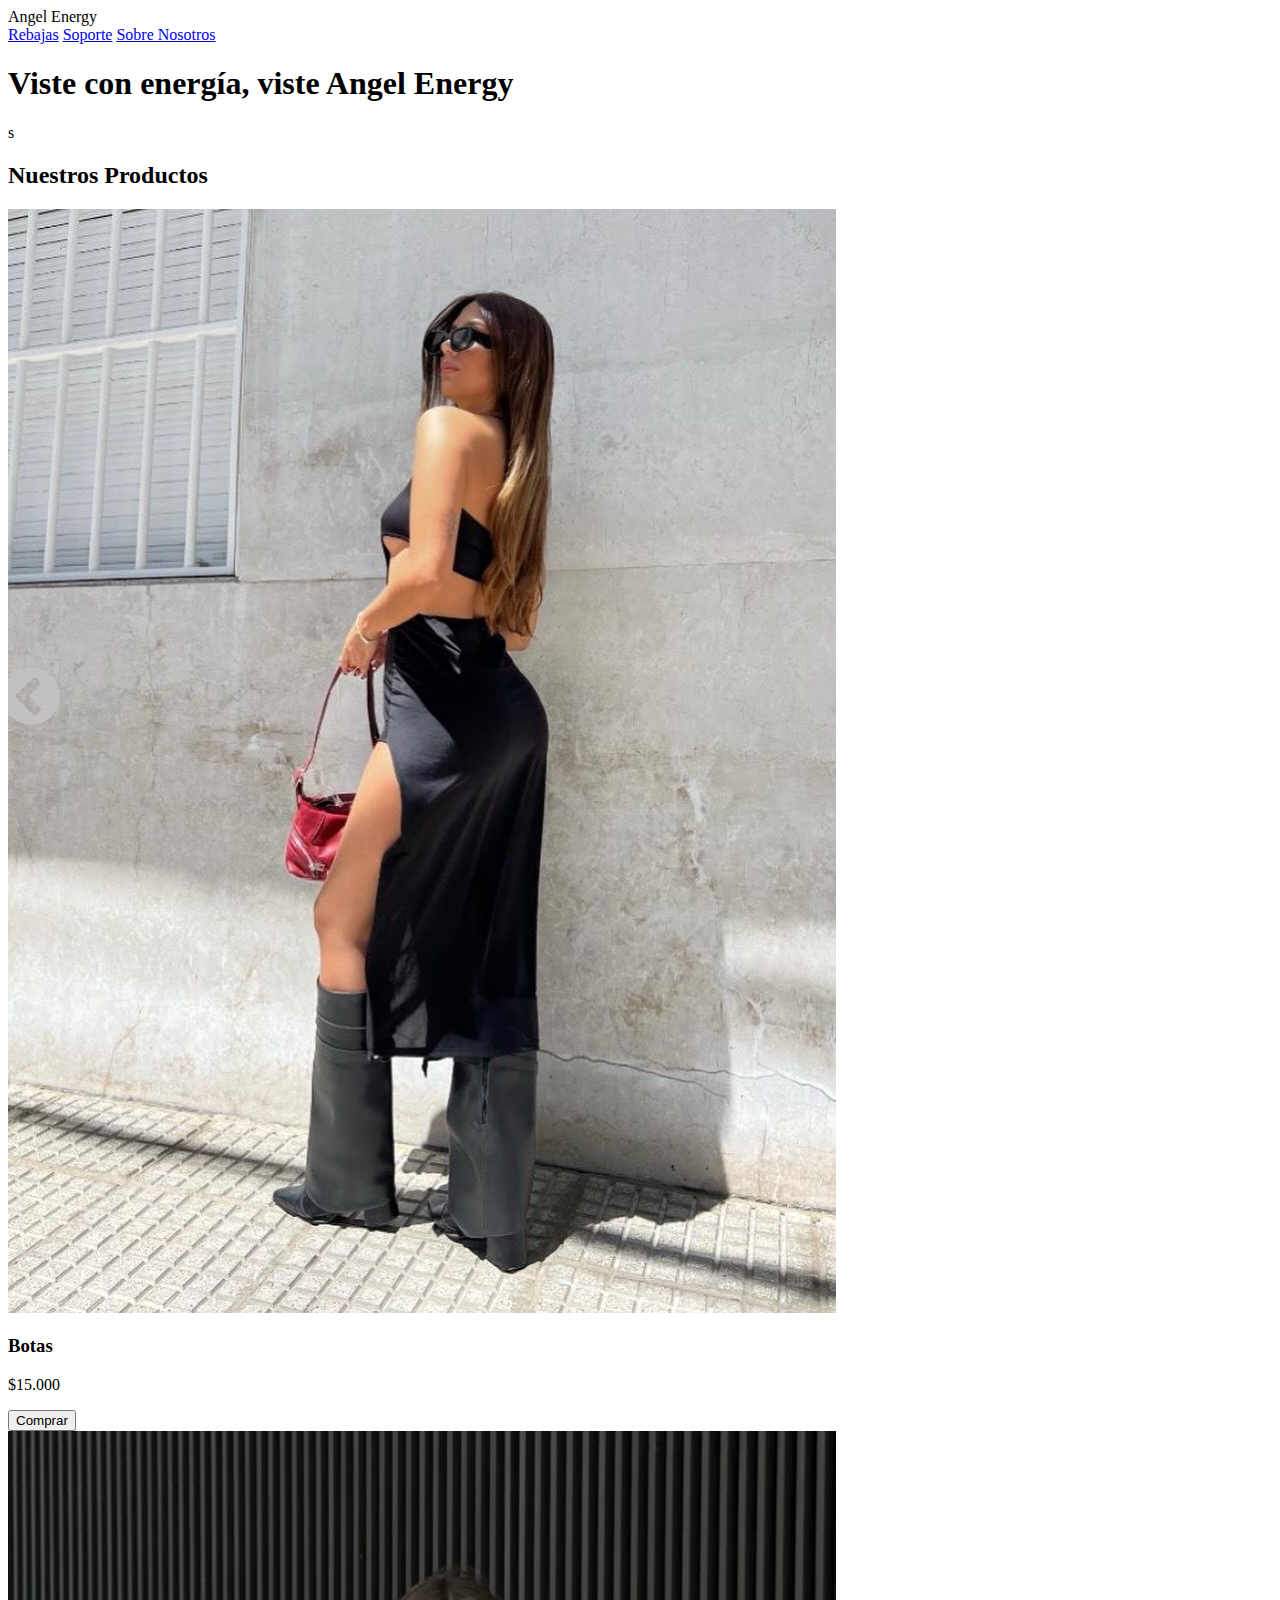
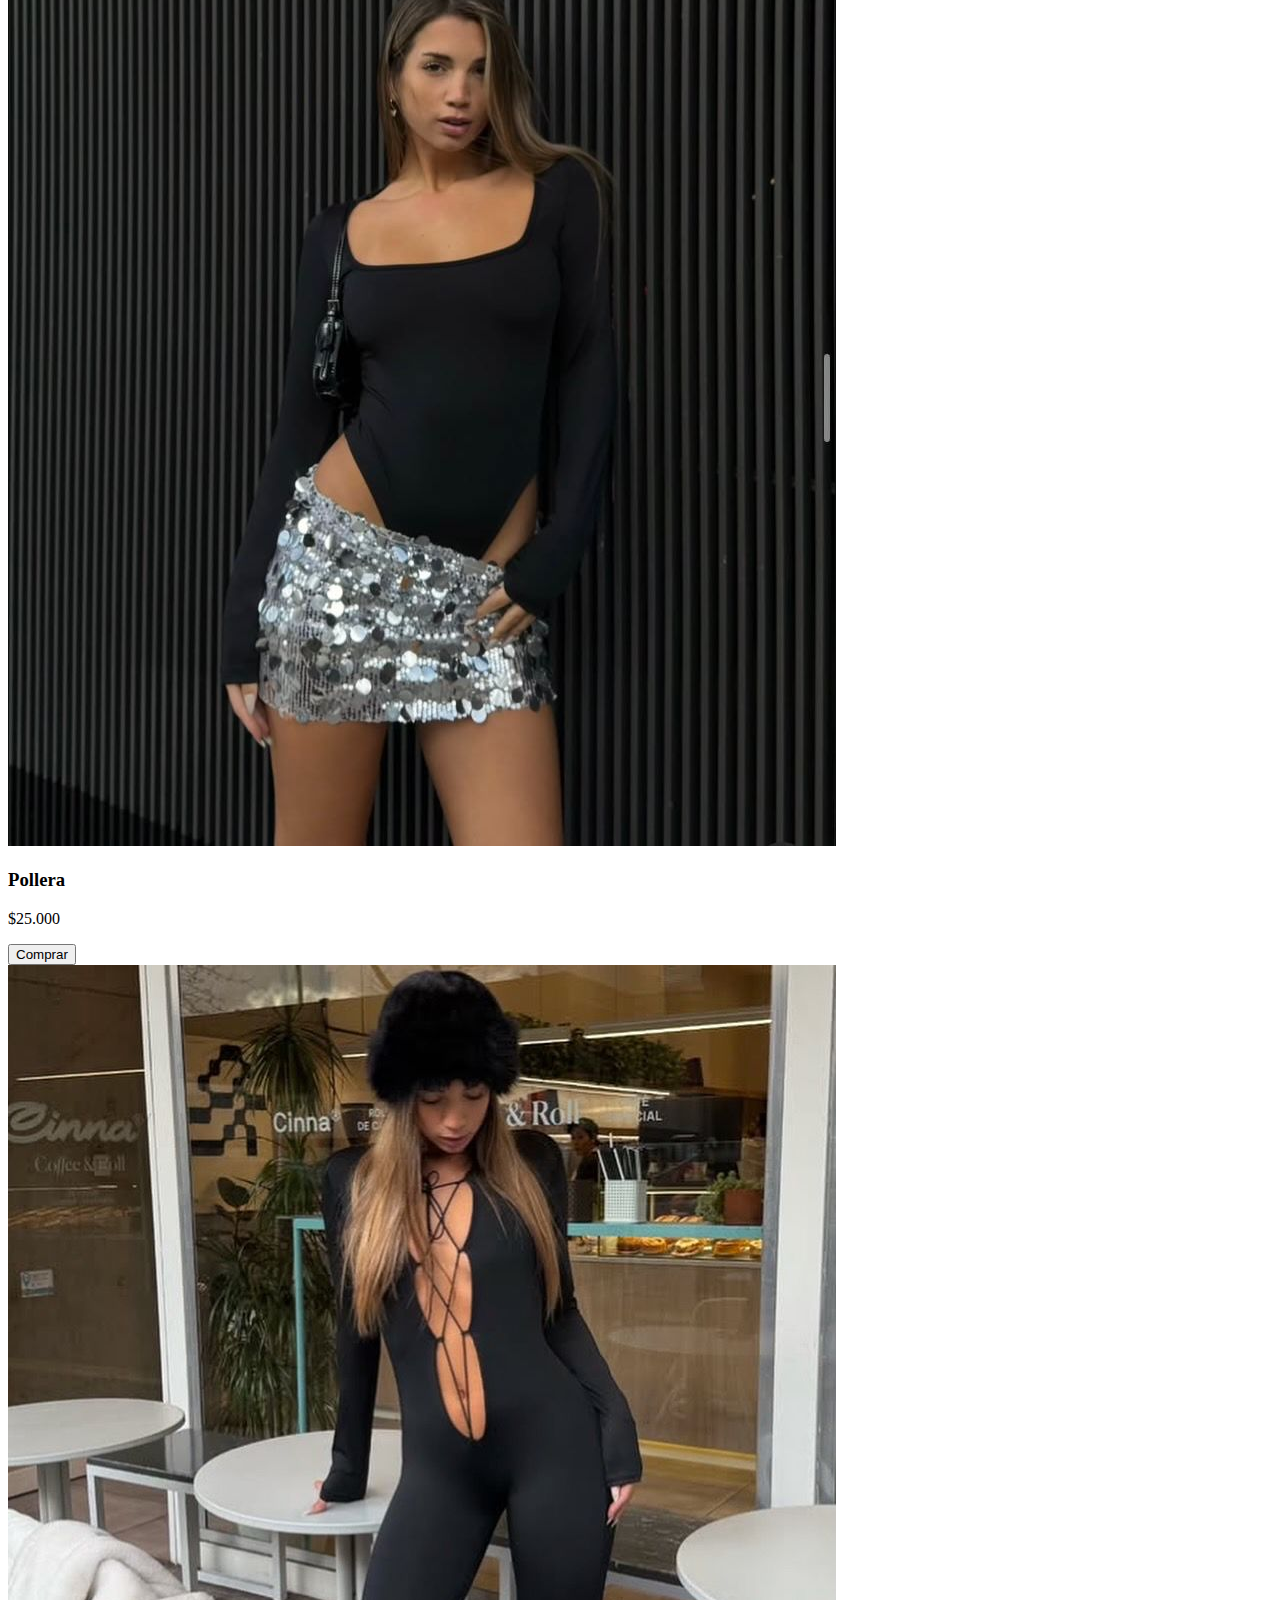
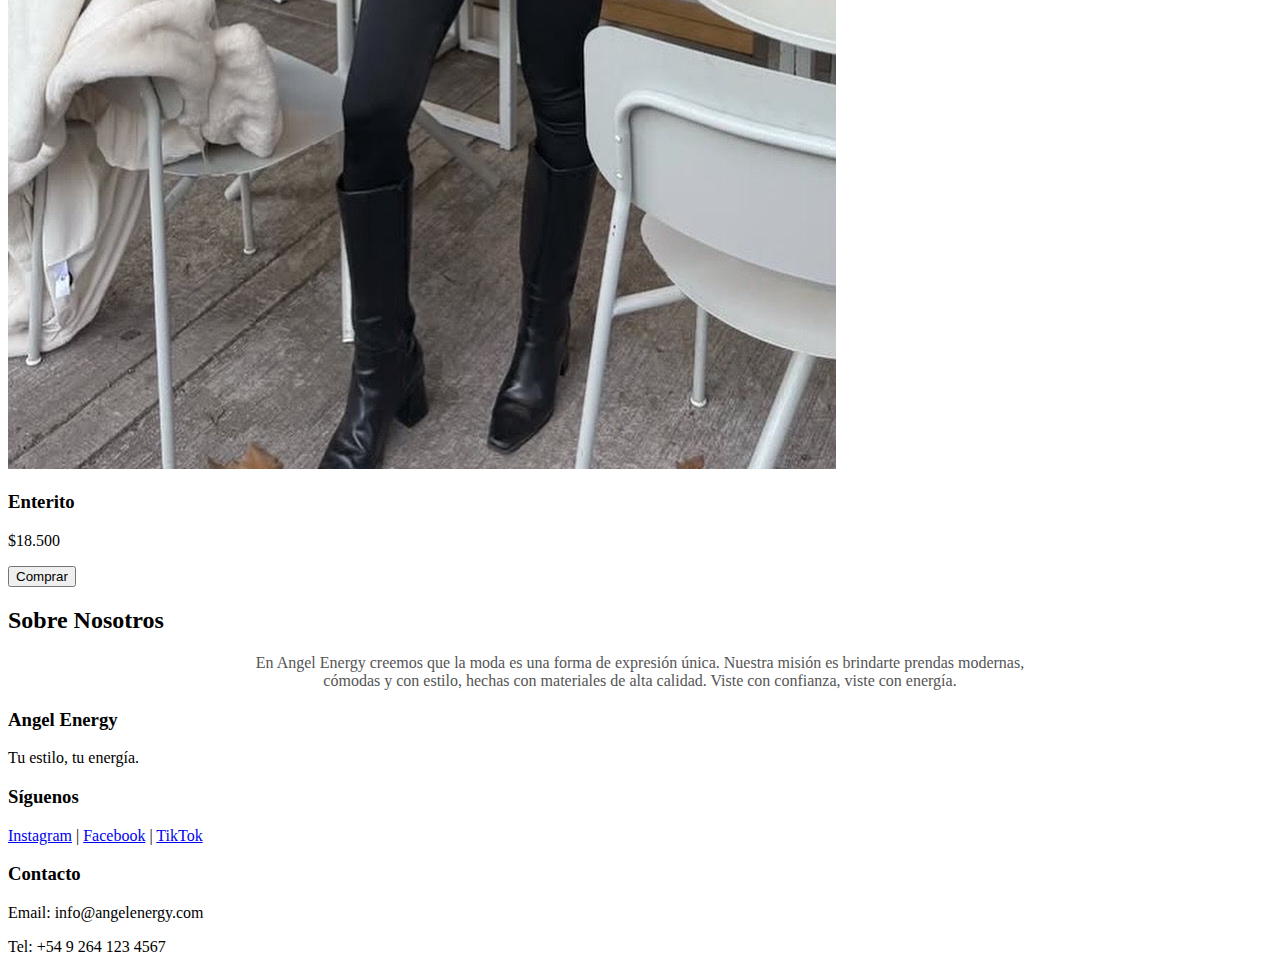
<file: index.html>
<!DOCTYPE html>
<html lang="es">
<head>
<meta charset="UTF-8">
<meta name="viewport" content="width=device-width, initial-scale=1.0">
<title>Angel Energy - Tienda de Ropa</title>
<link rel="stylesheet" href="sass/styles.scss"> 
</head>
<body>

<!-- ======== NAVBAR ======== -->
<header>
    <div class="navbar">
    <div class="logo">Angel Energy</div>
    <nav class="nav-links">
        <a href="rebajas.html">Rebajas</a>
        <a href="soporte.html">Soporte</a>
        <a href="nosotros.html">Sobre Nosotros</a>
    </nav>
    </div>
</header>

<section class="hero" id="inicio">
    <h1>Viste con energía, viste Angel Energy</h1>
</section>s

<!-- ======== PRODUCTOS ======== -->
<section class="productos" id="productos">
    <h2>Nuestros Productos</h2>
    <div class="grid">
    <div class="producto">
        <img src="recursos/modelo1.jpeg" alt="Remera Oversize">
        <h3>Botas</h3>
        <p>$15.000</p>
        <button>Comprar</button>
    </div>
    <div class="producto">
        <img src="recursos/modelo2.jpeg" alt="Buzo Hoodie">
        <h3>Pollera</h3>
        <p>$25.000</p>
        <button>Comprar</button>
    </div>
    <div class="producto">
        <img src="recursos/modelo3.jpeg" alt="Pantalón Jogger">
        <h3>Enterito</h3>
        <p>$18.500</p>
        <button>Comprar</button>
    </div>
    </div>
</section>

<!-- ======== SOBRE NOSOTROS ======== -->
<section class="productos" id="sobre-nosotros">
    <h2>Sobre Nosotros</h2>
    <p style="text-align: center; max-width: 800px; margin: auto; font-size: 1rem; color: #555;">
    En Angel Energy creemos que la moda es una forma de expresión única.  
    Nuestra misión es brindarte prendas modernas, cómodas y con estilo,
    hechas con materiales de alta calidad. Viste con confianza, viste con energía.
    </p>
</section>

<!-- ======== FOOTER ======== -->
<footer id="contacto">
    <div class="footer-content">
    <div>
        <h3>Angel Energy</h3>
        <p>Tu estilo, tu energía.</p>
    </div>
    <div class="social-links">
        <h3>Síguenos</h3>
        <a href="https://www.instagram.com/angelenergy_sj">Instagram</a> | 
        <a href="#">Facebook</a> | 
        <a href="#">TikTok</a>
    </div>
<!-- ======== Contacto ======== -->
    <div>
        <h3>Contacto</h3>
        <p>Email: info@angelenergy.com</p>
        <p>Tel: +54 9 264 123 4567</p>
    </div>
    </div>
</footer>

</body>
</html>
</file>
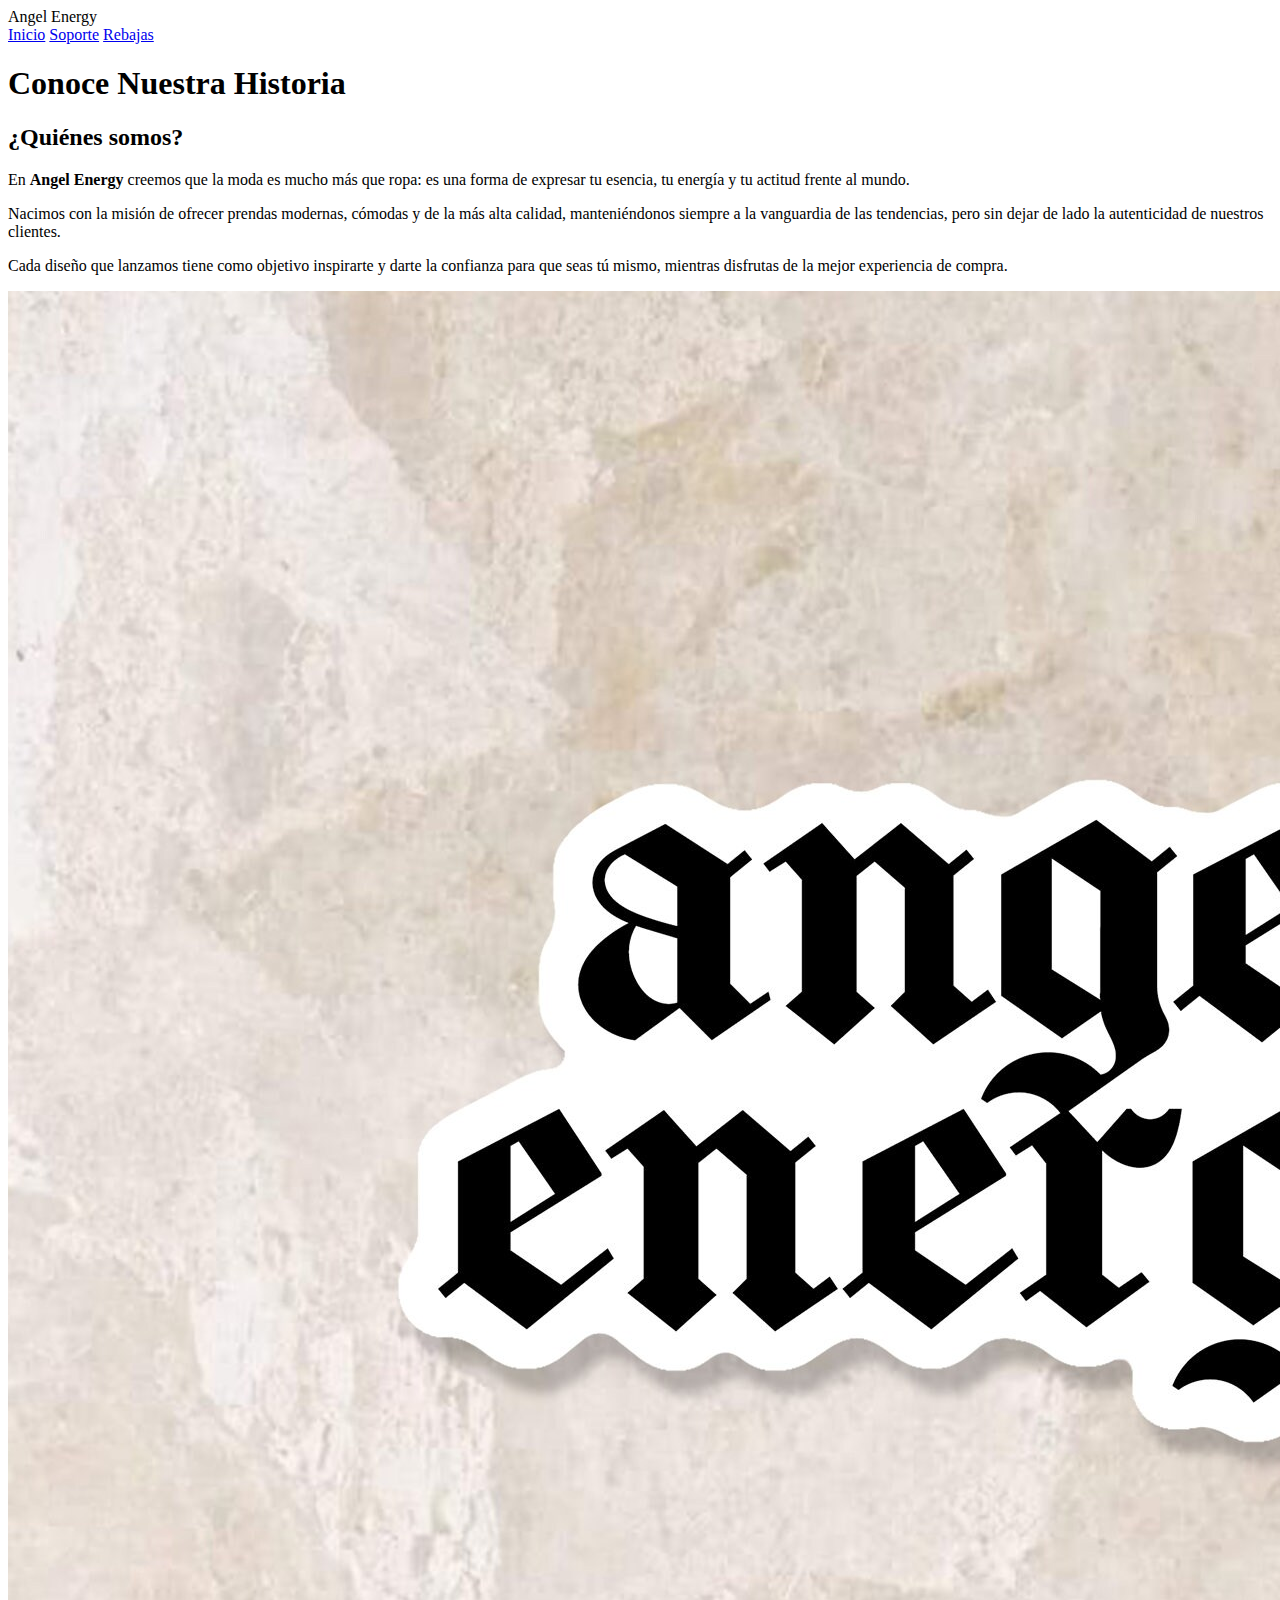
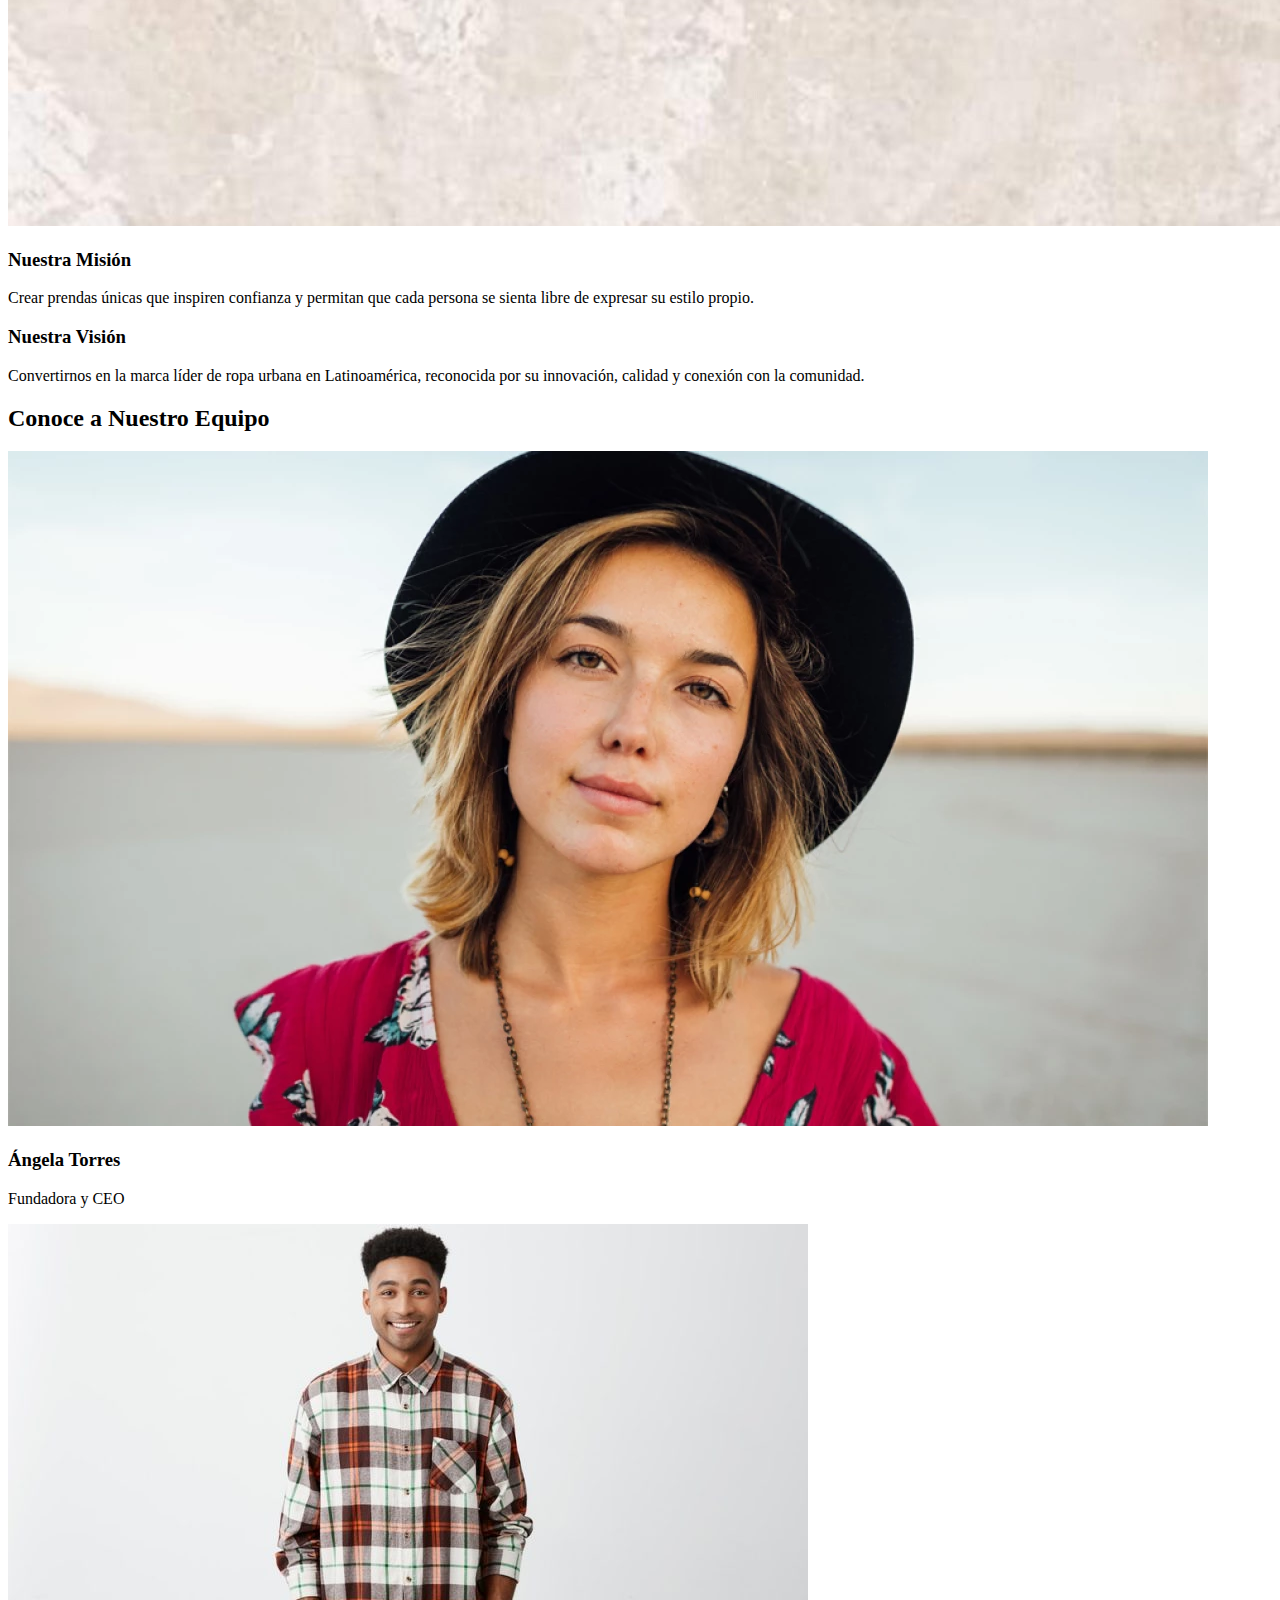
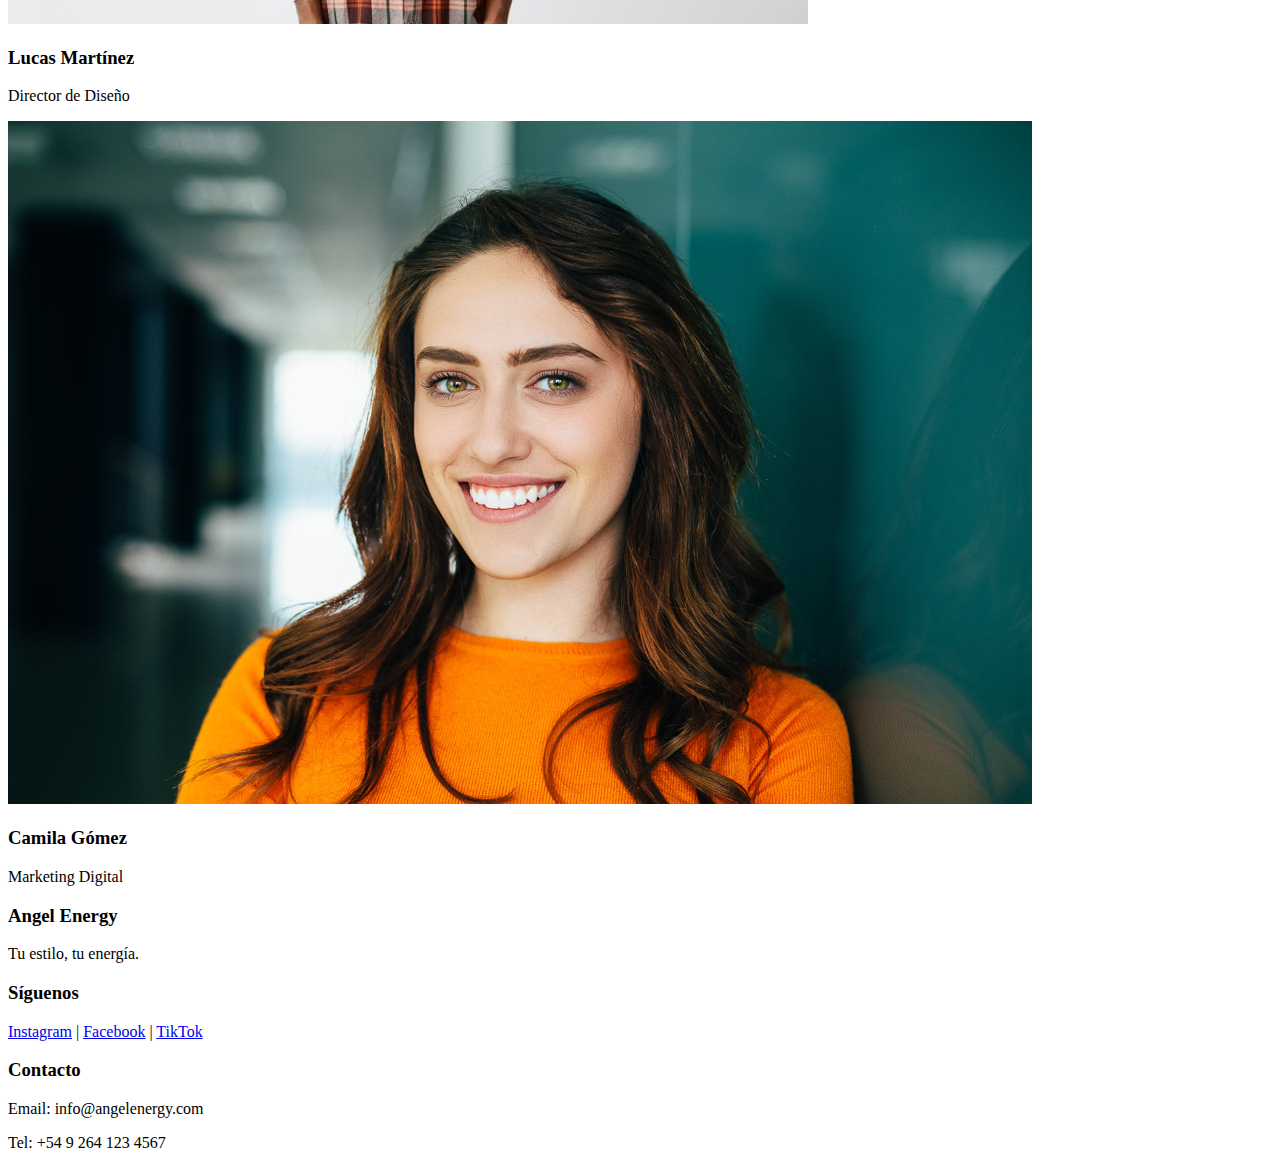
<file: nosotros.html>
<!DOCTYPE html>
<html lang="es">
<head>
<meta charset="UTF-8">
<meta name="viewport" content="width=device-width, initial-scale=1.0">
<title>Sobre Nosotros - Angel Energy</title>
<link rel="stylesheet" href="sass/styles.scss">

</head>
<body>

<!-- ======== NAVBAR ======== -->
<header>
    <div class="navbar">
    <div class="logo">Angel Energy</div>
    <nav class="nav-links">
        <a href="index.html">Inicio</a>
        <a href="soporte.html">Soporte</a>
        <a href="rebajas.html">Rebajas</a>
    </nav>
    </div>
</header>

<!-- ======== HERO ======== -->
<section class="about-hero">
    <h1>Conoce Nuestra Historia</h1>
</section>

<!-- ======== SECCIÓN PRINCIPAL ======== -->
<section class="about-section">
    <div class="about-container">
    <div class="about-text">
        <h2>¿Quiénes somos?</h2>
        <p>
        En <strong>Angel Energy</strong> creemos que la moda es mucho más que ropa: es una forma de 
        expresar tu esencia, tu energía y tu actitud frente al mundo.
        </p>
        <p>
        Nacimos con la misión de ofrecer prendas modernas, cómodas y de la más alta calidad,
        manteniéndonos siempre a la vanguardia de las tendencias, pero sin dejar de lado la
        autenticidad de nuestros clientes.
        </p>
        <p>
        Cada diseño que lanzamos tiene como objetivo inspirarte y darte la confianza para que
        seas tú mismo, mientras disfrutas de la mejor experiencia de compra.
        </p>
    </div>
    <div class="about-image">
        <img src="recursos/il_fullxfull.3844479364_1i62.jpg" alt="Nuestro equipo">
    </div>
    </div>
</section>

<!-- ======== MISIÓN Y VISIÓN ======== -->
<section class="mision-vision">
    <div class="mv-card">
    <h3>Nuestra Misión</h3>
    <p>
        Crear prendas únicas que inspiren confianza y permitan que cada persona
        se sienta libre de expresar su estilo propio.
    </p>
    </div>
    <div class="mv-card">
    <h3>Nuestra Visión</h3>
    <p>
        Convertirnos en la marca líder de ropa urbana en Latinoamérica, reconocida
        por su innovación, calidad y conexión con la comunidad.
    </p>
    </div>
</section>

<!-- ======== NUESTRO EQUIPO ======== -->
<section class="equipo">
    <h2>Conoce a Nuestro Equipo</h2>
    <div class="equipo-grid">
    <div class="miembro">
        <img src="recursos/personas-emocionales-wide_webp.webp" alt="Fundadora">
        <h3>Ángela Torres</h3>
        <p>Fundadora y CEO</p>
    </div>
    <div class="miembro">
        <img src="recursos/persona-e1533759195177-800x400.jpg" alt="Diseñador">
        <h3>Lucas Martínez</h3>
        <p>Director de Diseño</p>
    </div>
    <div class="miembro">
        <img src="recursos/GettyImages-1300321639.jpg" alt="Marketing">
        <h3>Camila Gómez</h3>
        <p>Marketing Digital</p>
    </div>
    </div>
</section>

<!-- ======== FOOTER ======== -->
<footer>
    <div class="footer-content">
    <div>
        <h3>Angel Energy</h3>
        <p>Tu estilo, tu energía.</p>
    </div>
    <div class="social-links">
        <h3>Síguenos</h3>
        <a href="https://www.instagram.com/angelenergy_sj">Instagram</a> | 
        <a href="#">Facebook</a> | 
        <a href="#">TikTok</a>
    </div>
<!-- ======== Contacto ======== -->
    <div>
        <h3>Contacto</h3>
        <p>Email: info@angelenergy.com</p>
        <p>Tel: +54 9 264 123 4567</p>
    </div>
    </div>
</footer>

</body>
</html>
</file>
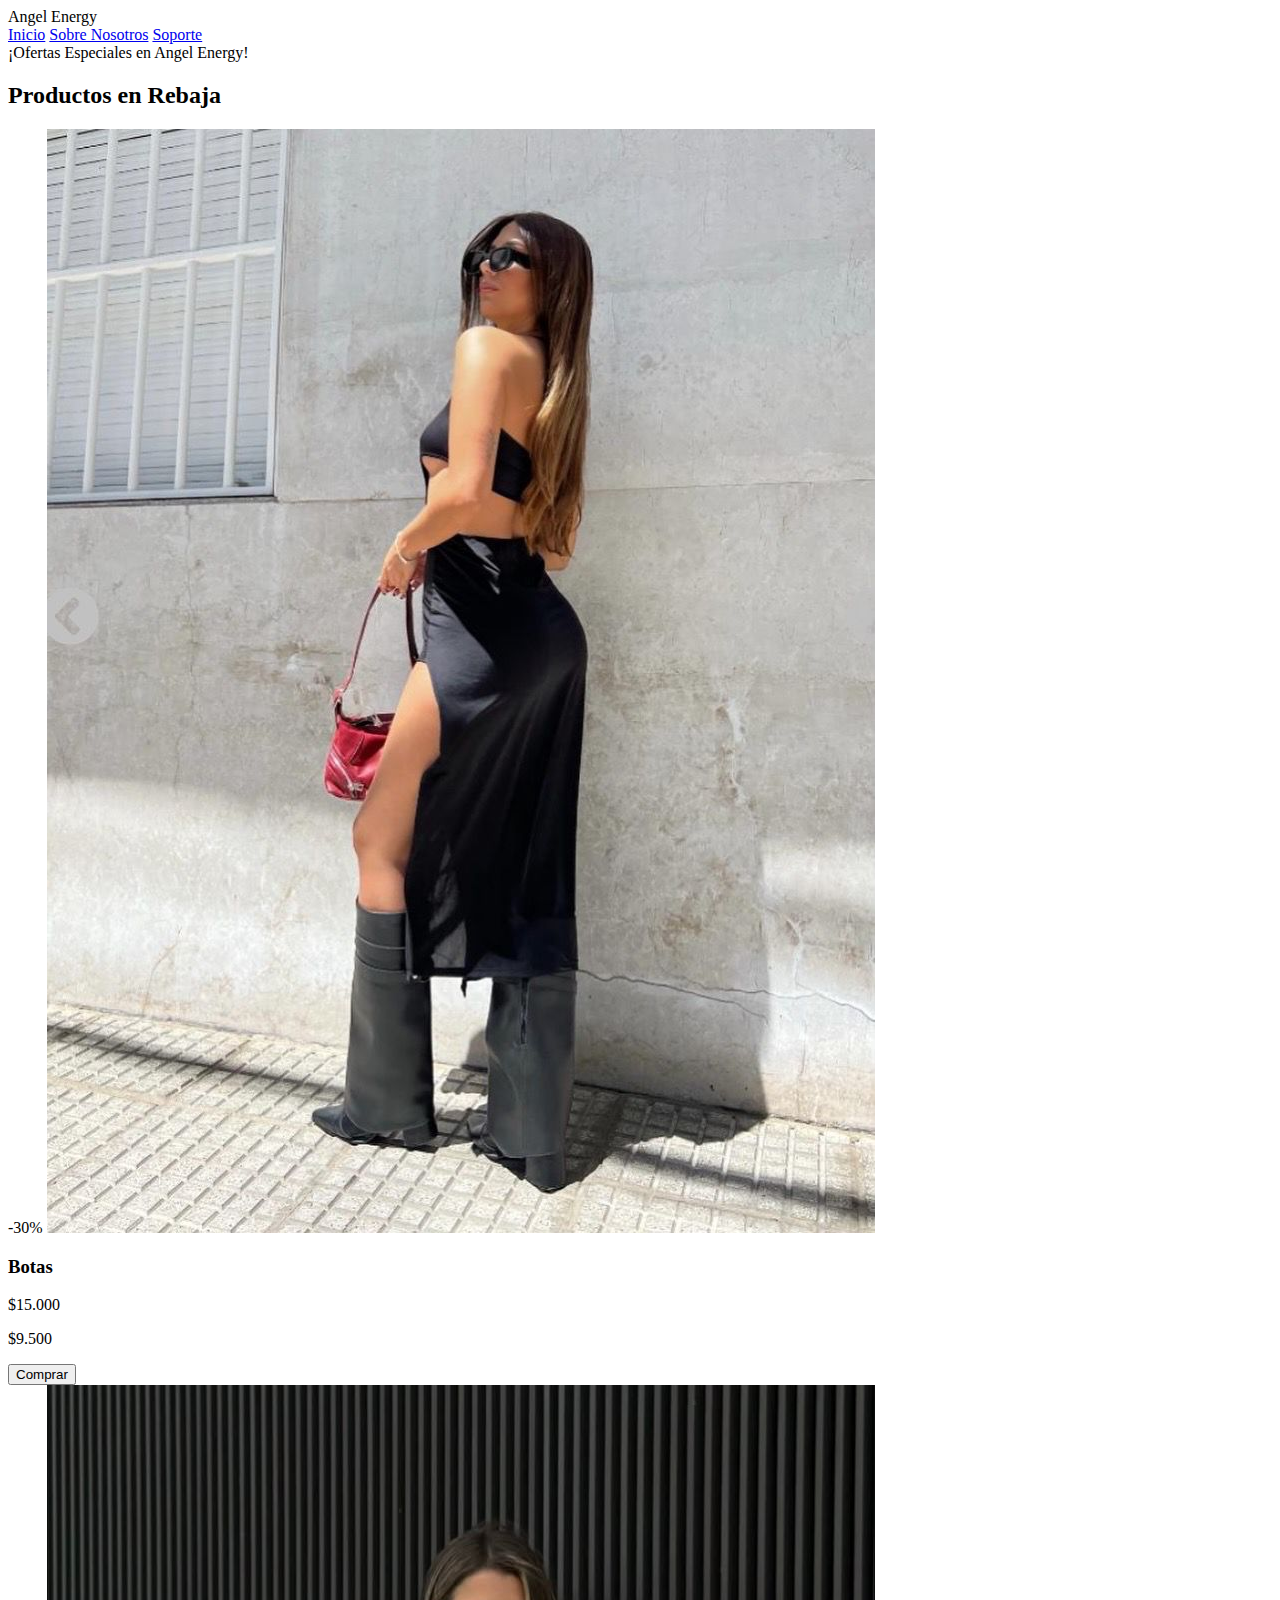
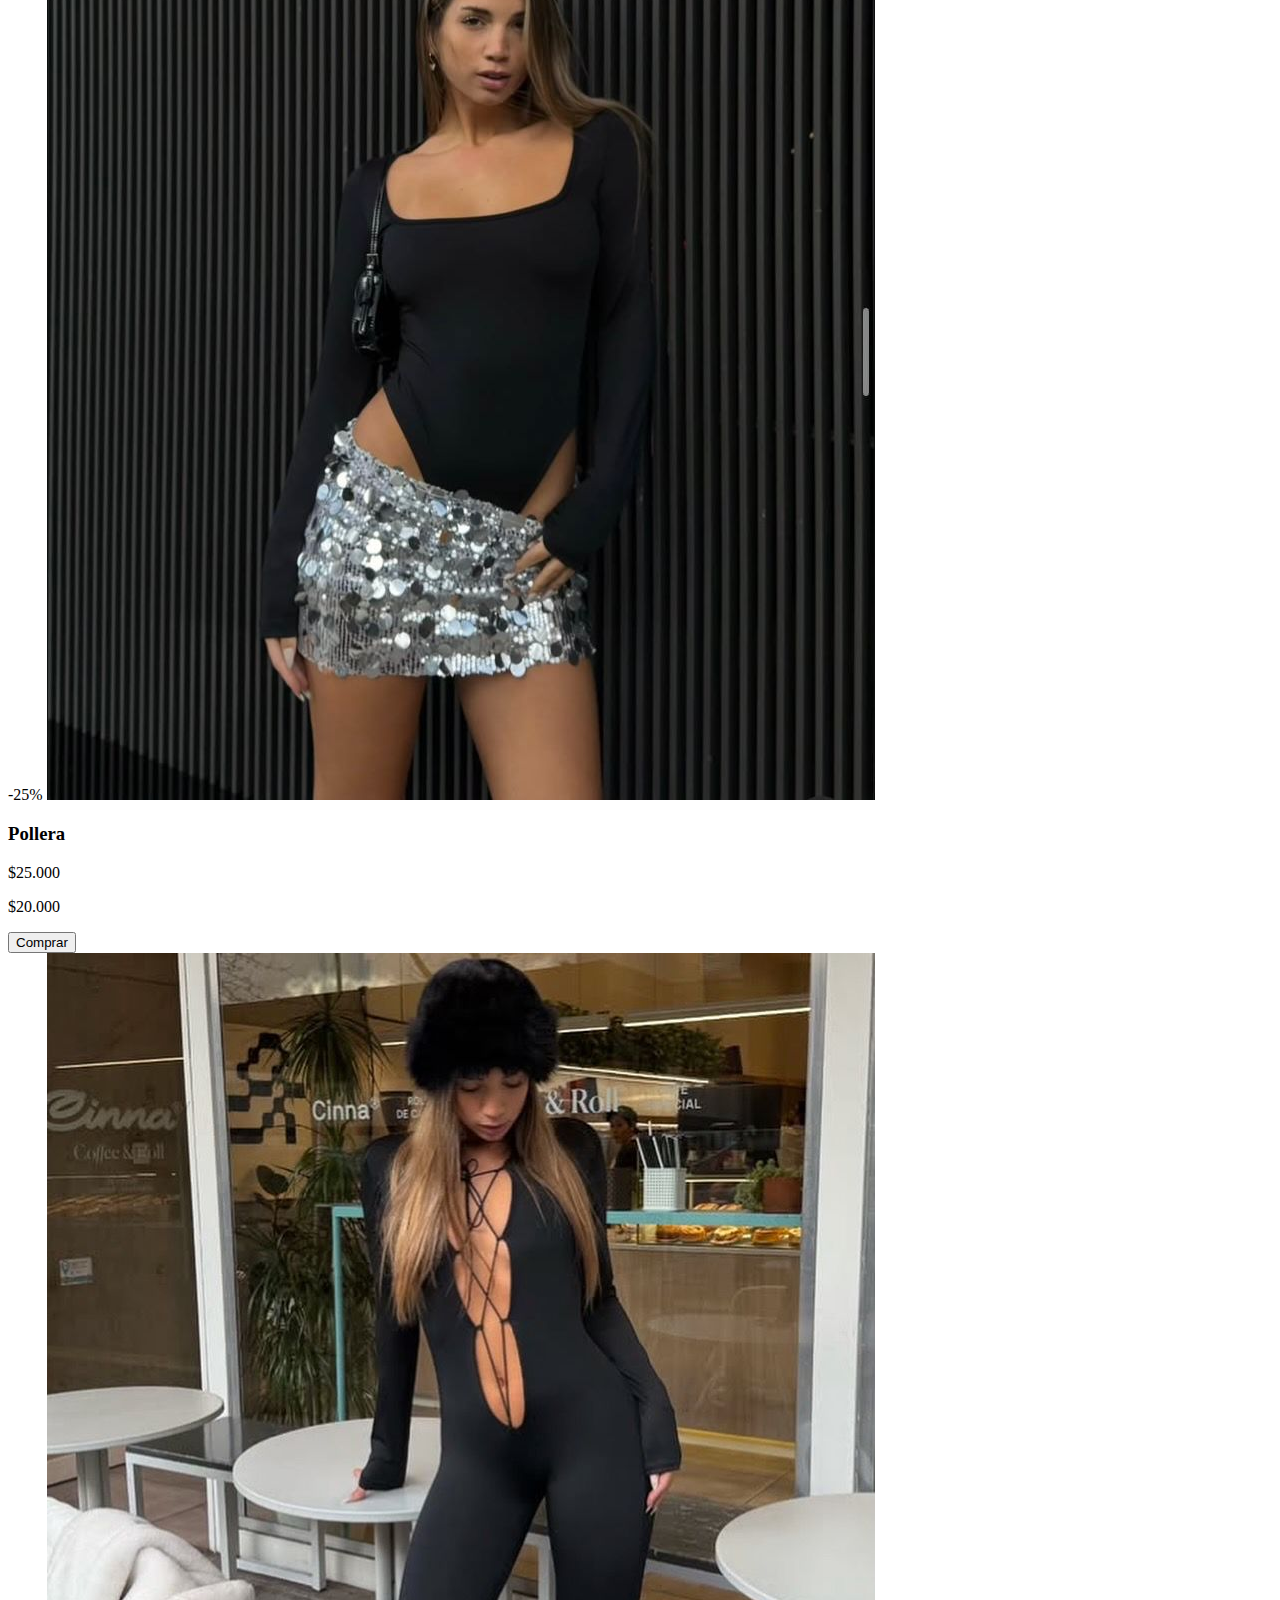
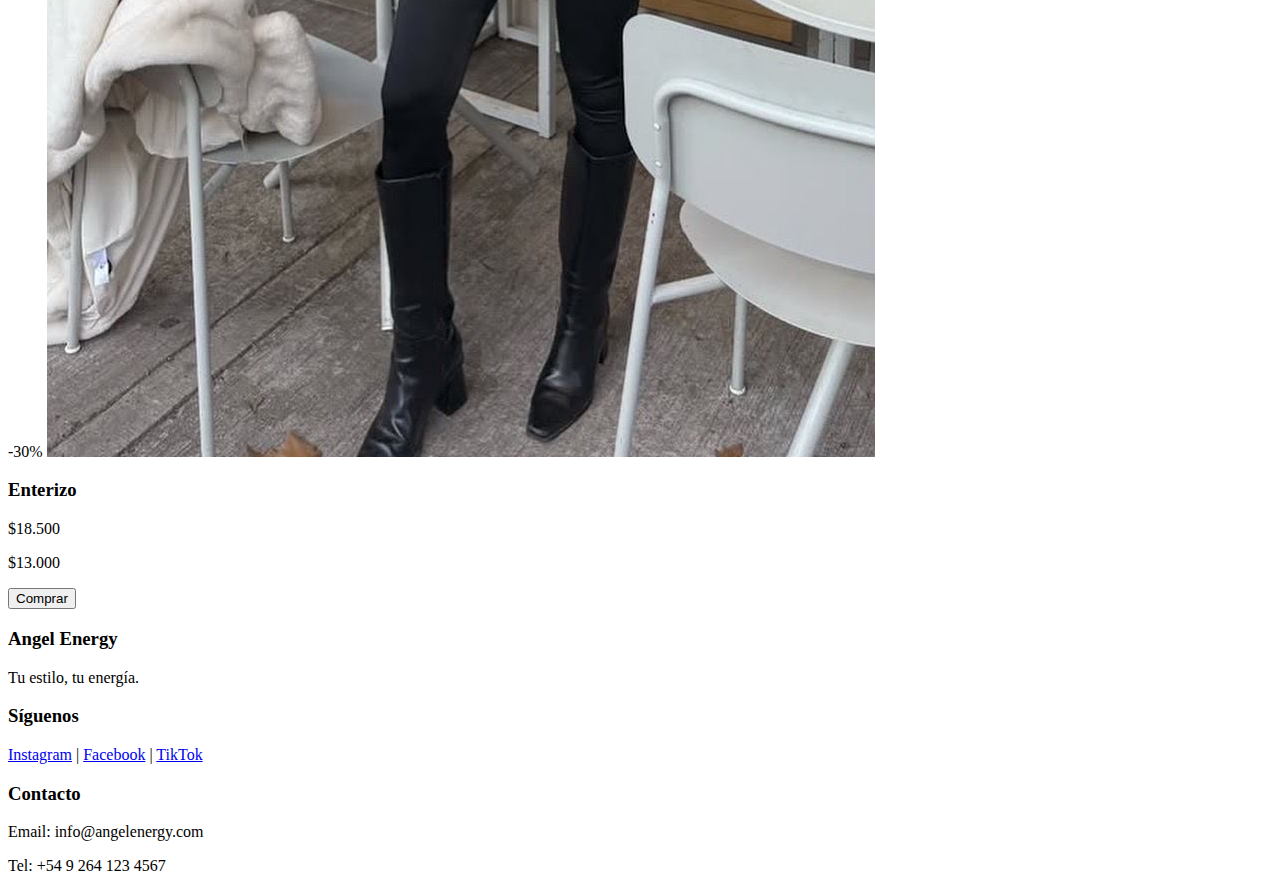
<file: rebajas.html>
<!DOCTYPE html>
<html lang="es">
<head>
<meta charset="UTF-8">
<meta name="viewport" content="width=device-width, initial-scale=1.0">
<title>Rebajas - Angel Energy</title>
<!-- Conectar el CSS -->
<link rel="stylesheet" href="sass/styles.scss">
</head>
<body>

<!-- ======== NAVBAR ======== -->
<header>
    <div class="navbar">
    <div class="logo">Angel Energy</div>
    <nav class="nav-links">
        <a href="index.html">Inicio</a>
        <a href="nosotros.html">Sobre Nosotros</a>
        <a href="soporte.html">Soporte</a>
    </nav>
    </div>
</header>

<!-- ======== HERO DE REBAJAS ======== -->
<section class="rebajas-hero">
    ¡Ofertas Especiales en Angel Energy!
</section>

<!-- ======== SECCIÓN DE REBAJAS ======== -->
<section class="productos" id="rebajas">
    <h2>Productos en Rebaja</h2>
    <div class="grid">
    
    <!-- PRODUCTO 1 -->
    <div class="producto">
        <span class="etiqueta-descuento">-30%</span>
        <img src="recursos/modelo1.jpeg" alt="Botas altas">
        <h3>Botas</h3>
        <p class="precio-original">$15.000</p>
        <p class="descuento">$9.500</p>
        <button>Comprar</button>
    </div>

    <!-- PRODUCTO 2 -->
    <div class="producto">
        <span class="etiqueta-descuento">-25%</span>
        <img src="recursos/modelo2.jpeg" alt="Pollera lentejuelas">
        <h3>Pollera</h3>
        <p class="precio-original">$25.000</p>
        <p class="descuento">$20.000</p>
        <button>Comprar</button>
    </div>

    <!-- PRODUCTO 3 -->
    <div class="producto">
        <span class="etiqueta-descuento">-30%</span>
        <img src="recursos/modelo3.jpeg" alt="Enterizo negro">
        <h3>Enterizo</h3>
        <p class="precio-original">$18.500</p>
        <p class="descuento">$13.000</p>
        <button>Comprar</button>
    </div>

    </div>
</section>

<!-- ======== FOOTER ======== -->
<footer>
    <div class="footer-content">
    <div>
        <h3>Angel Energy</h3>
        <p>Tu estilo, tu energía.</p>
    </div>
    <div class="social-links">
        <h3>Síguenos</h3>
        <a href="https://www.instagram.com/angelenergy_sj">Instagram</a> | 
        <a href="#">Facebook</a> | 
        <a href="#">TikTok</a>
    </div>
<!-- ======== Contacto ======== -->
    <div>
        <h3>Contacto</h3>
        <p>Email: info@angelenergy.com</p>
        <p>Tel: +54 9 264 123 4567</p>
    </div>
    </div>
</footer>

</body>
</html>
</file>
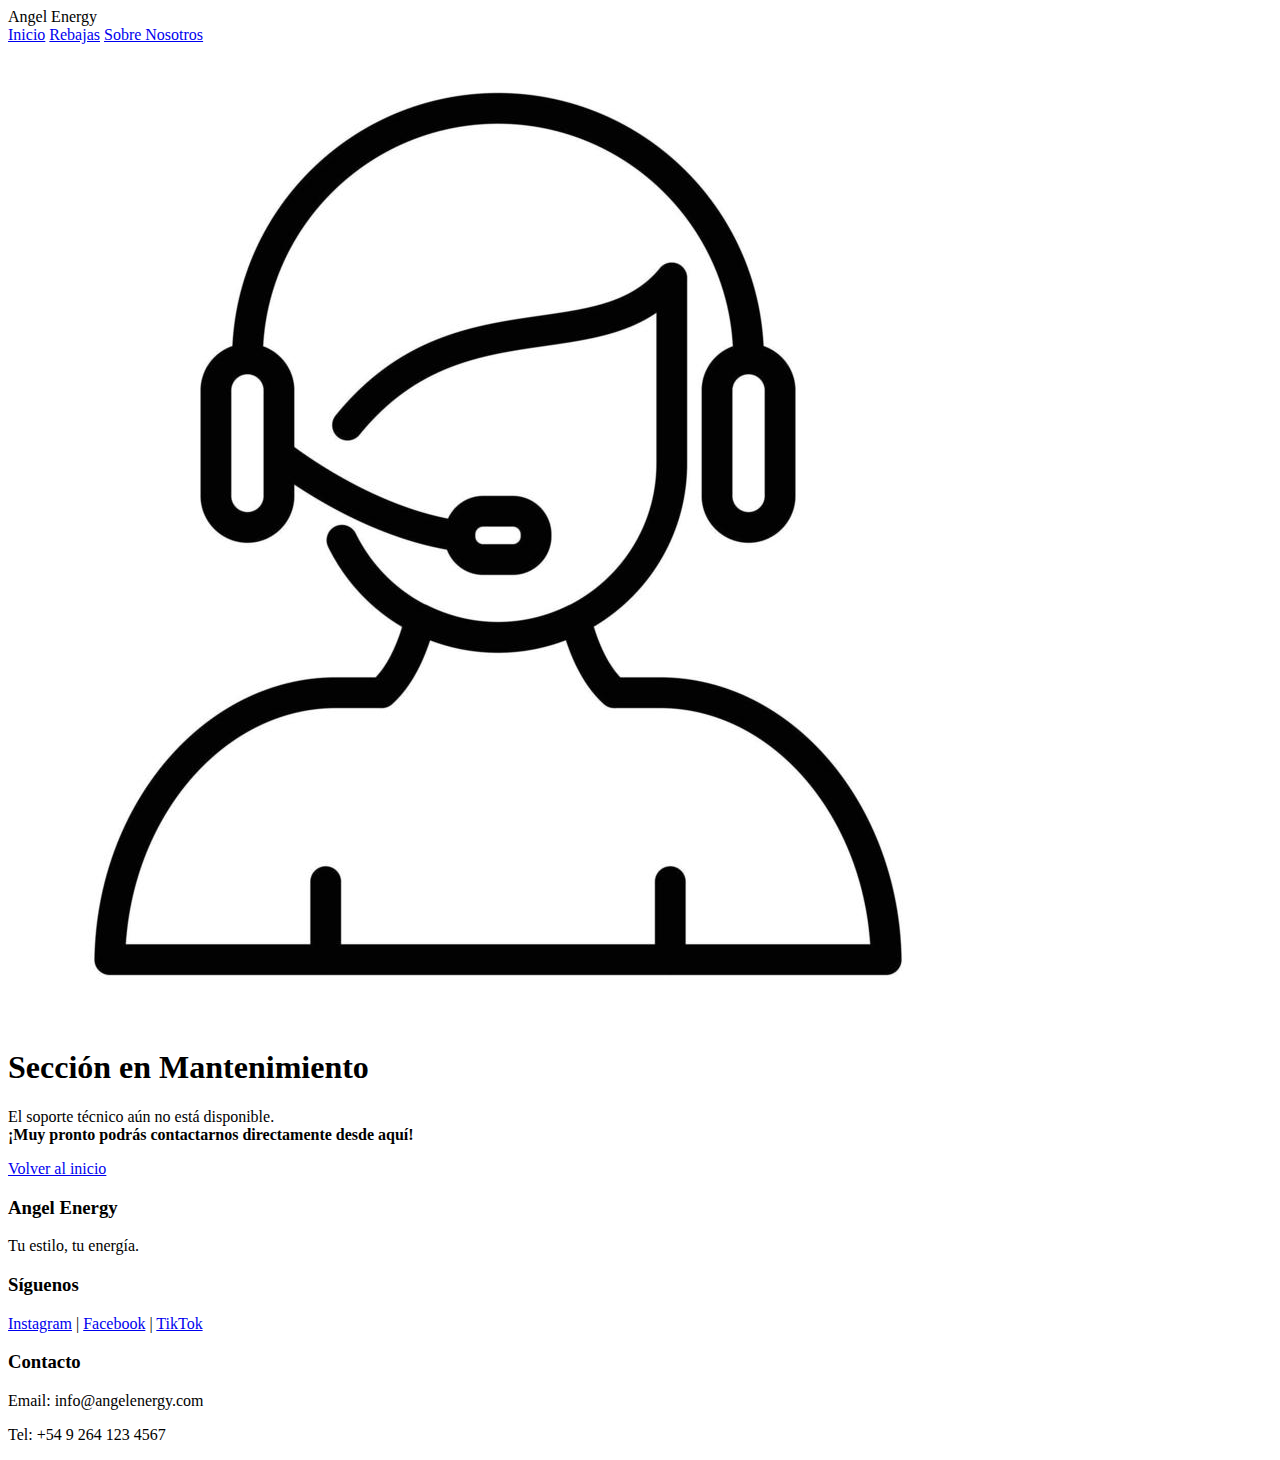
<file: soporte.html>
<!DOCTYPE html>
<html lang="es">
<head>
<meta charset="UTF-8">
<meta name="viewport" content="width=device-width, initial-scale=1.0">
<title>Soporte - Angel Energy</title>
<link rel="stylesheet" href="css/style.css.map">

</head>
<body>
<!-- ======== NAVBAR ======== -->
<header>
    <div class="navbar">
    <div class="logo">Angel Energy</div>
    <nav class="nav-links">
        <a href="index.html">Inicio</a>
        <a href="rebajas.html">Rebajas</a>
        <a href="nosotros.html">Sobre Nosotros</a>

    </nav>
    </div>
</header>

<!-- ======== SECCIÓN DE SOPORTE ======== -->
<section class="soporte-section">
    <div class="soporte-container">
    <img src="recursos/customer-support-icon-outline-style-vector.jpg" alt="Soporte en construcción">
    <h1>Sección en Mantenimiento</h1>
    <p>
        El soporte técnico aún no está disponible.  
        <br>
        <strong>¡Muy pronto podrás contactarnos directamente desde aquí!</strong>
    </p>
    <a href="index.html" class="btn-volver">Volver al inicio</a>
    </div>
</section>

<!-- ======== FOOTER ======== -->
<footer>
    <div class="footer-content">
    <div>
        <h3>Angel Energy</h3>
        <p>Tu estilo, tu energía.</p>
    </div>
    <div class="social-links">
        <h3>Síguenos</h3>
        <a href="https://www.instagram.com/angelenergy_sj">Instagram</a> | 
        <a href="#">Facebook</a> | 
        <a href="#">TikTok</a>
    </div>
<!-- ======== Contacto ======== -->
    <div>
        <h3>Contacto</h3>
        <p>Email: info@angelenergy.com</p>
        <p>Tel: +54 9 264 123 4567</p>
    </div>
    </div>
</footer>
</body>
</html>
</file>
